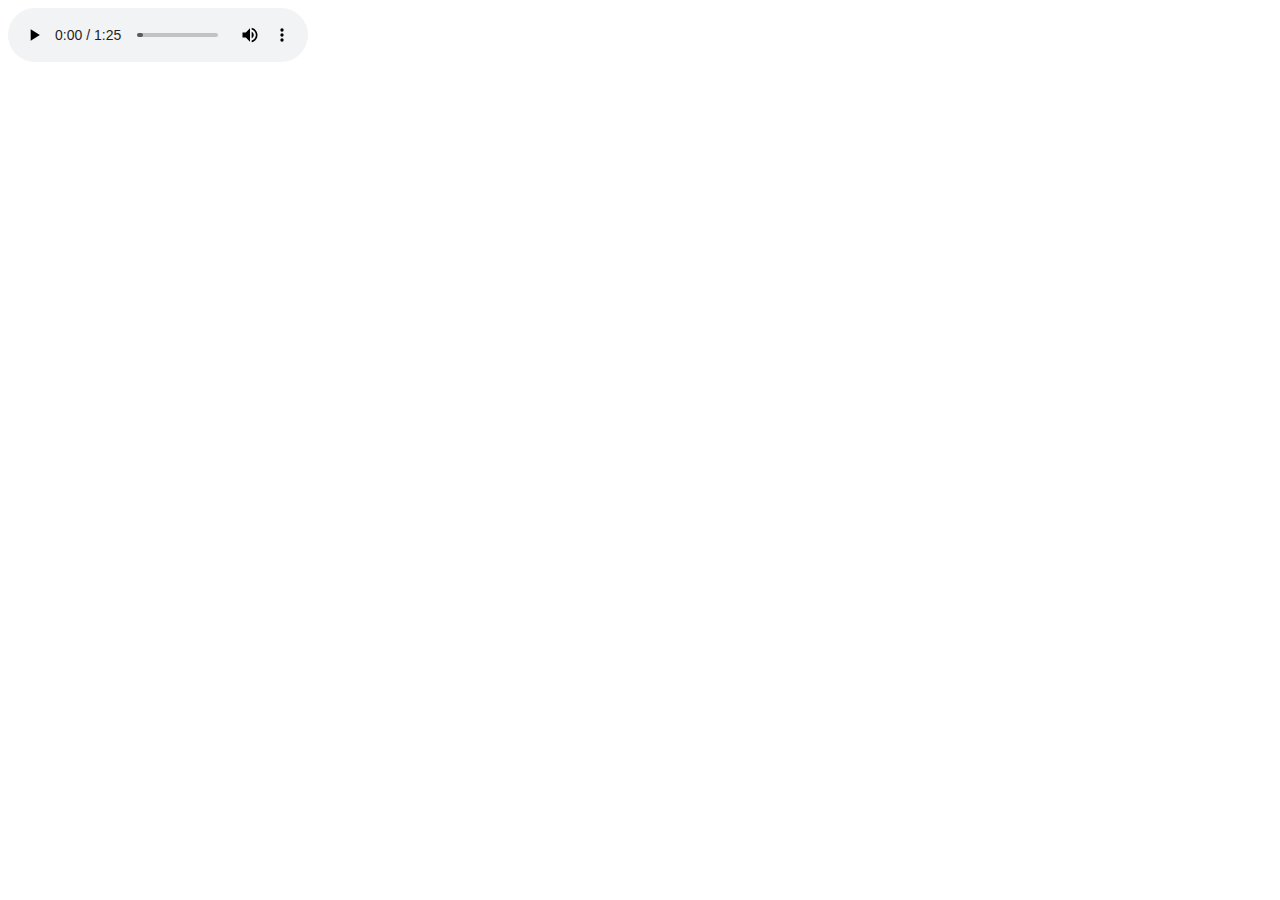
<file: song.html>
<!DOCTYPE html>
<html lang="en">
<head>
    <meta charset="UTF-8">
    <meta name="viewport" content="width=device-width, initial-scale=1.0">
    <title>Document</title>
</head>
<body>
    <audio autoplay loop controls  src="bd.mp3"></audio>
</body>
</html>
</file>
